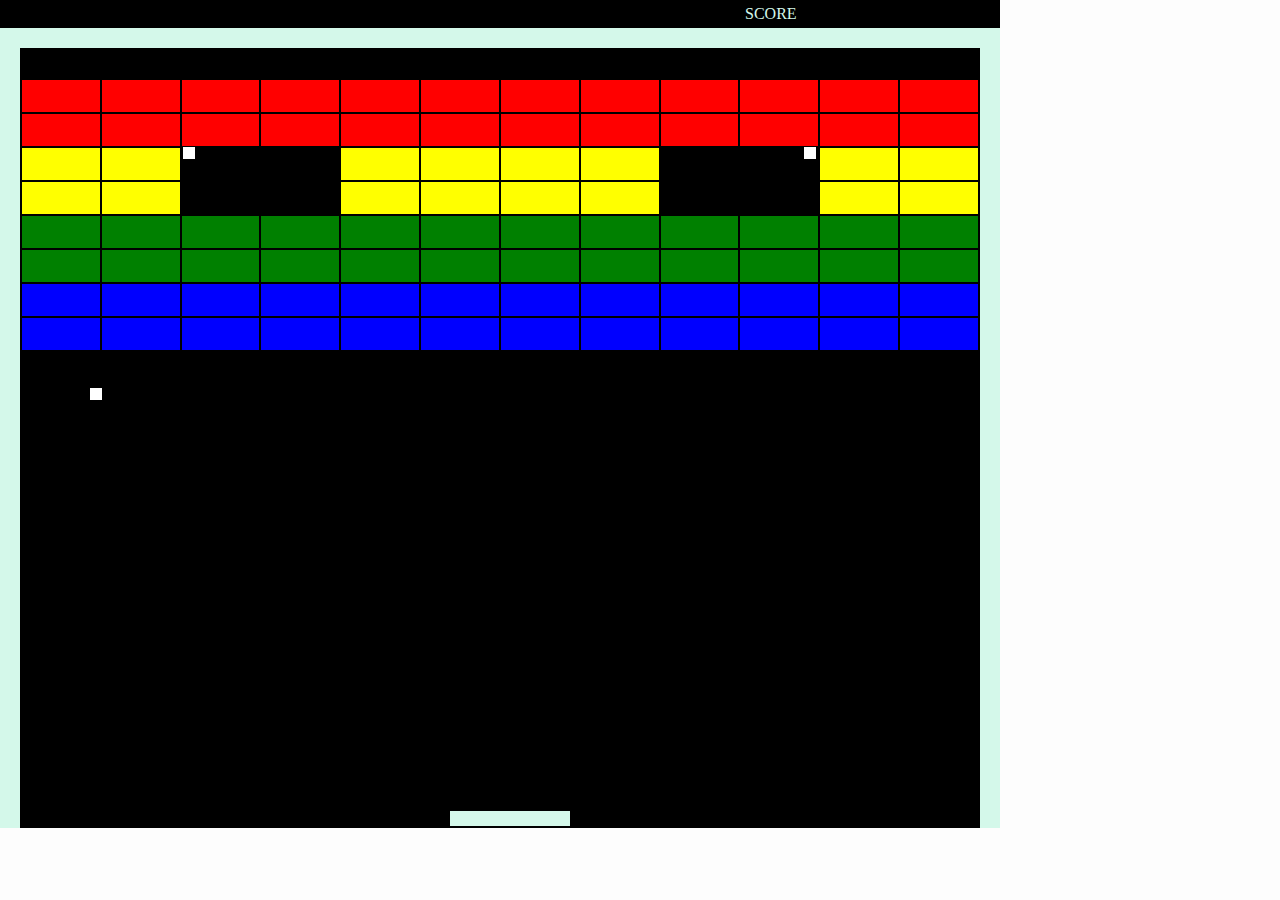
<file: bricks_game/index.html>
<!DOCTYPE html>
<html>

    <head>
    <link rel="stylesheet" href="style.css">
    </head>

    <body>

        
        <header>
            SCORE
        </header>


        <div class="greenbackground">
            <div class="playscreen">
                <table>
                    <tr>
                        <td class="red"></td>
                        <td class="red"></td>
                        <td class="red"></td>
                        <td class="red"></td>
                        <td class="red"></td>
                        <td class="red"></td>
                        <td class="red"></td>
                        <td class="red"></td>
                        <td class="red"></td>
                        <td class="red"></td>
                        <td class="red"></td>
                        <td class="red"></td>
                    </tr>
                    <tr>
                        <td class="red"></td>
                        <td class="red"></td>
                        <td class="red"></td>
                        <td class="red"></td>
                        <td class="red"></td>
                        <td class="red"></td>
                        <td class="red"></td>
                        <td class="red"></td>
                        <td class="red"></td>
                        <td class="red"></td>
                        <td class="red"></td>
                        <td class="red"></td>
                    </tr>
                    <tr>
                        <td class="yellow"></td>
                        <td class="yellow"></td>
                        <td class="black">
                            <div class="square"></div>
                        </td>
                        <td class="black"></td>
                        <td class="yellow"></td>
                        <td class="yellow"></td>
                        <td class="yellow"></td>
                        <td class="yellow"></td>
                        <td class="black"></td>
                        <td class="black">
                            <div class="square2"></div>
                        </td>
                        <td class="yellow"></td>
                        <td class="yellow"></td>
                    </tr>
                    <tr>
                        <td class="yellow"></td>
                        <td class="yellow"></td>
                        <td class="black"></td>
                        <td class="black"></td>
                        <td class="yellow"></td>
                        <td class="yellow"></td>
                        <td class="yellow"></td>
                        <td class="yellow"></td>
                        <td class="black"></td>
                        <td class="black"></td>
                        <td class="yellow"></td>
                        <td class="yellow"></td>
                    </tr>
                    <tr>
                        <td class="green"></td>
                        <td class="green"></td>
                        <td class="green"></td>
                        <td class="green"></td>
                        <td class="green"></td>
                        <td class="green"></td>
                        <td class="green"></td>
                        <td class="green"></td>
                        <td class="green"></td>
                        <td class="green"></td>
                        <td class="green"></td>
                        <td class="green"></td>
                    </tr>
                    <tr>
                        <td class="green"></td>
                        <td class="green"></td>
                        <td class="green"></td>
                        <td class="green"></td>
                        <td class="green"></td>
                        <td class="green"></td>
                        <td class="green"></td>
                        <td class="green"></td>
                        <td class="green"></td>
                        <td class="green"></td>
                        <td class="green"></td>
                        <td class="green"></td>
                    </tr>
                    <tr>
                        <td class="blue"></td>
                        <td class="blue"></td>
                        <td class="blue"></td>
                        <td class="blue"></td>
                        <td class="blue"></td>
                        <td class="blue"></td>
                        <td class="blue"></td>
                        <td class="blue"></td>
                        <td class="blue"></td>
                        <td class="blue"></td>
                        <td class="blue"></td>
                        <td class="blue"></td>
                    </tr>
                    <tr>
                        <td class="blue"></td>
                        <td class="blue"></td>
                        <td class="blue"></td>
                        <td class="blue"></td>
                        <td class="blue"></td>
                        <td class="blue"></td>
                        <td class="blue"></td>
                        <td class="blue"></td>
                        <td class="blue"></td>
                        <td class="blue"></td>
                        <td class="blue"></td>
                        <td class="blue"></td>
                    </tr>
                    <tr>
                        <td class="black">
                            <div class="square3"></div>
                        </td>

                        
                    </tr>
                </table>

            <div class="bar"></div>

            </div>
        </div>




    </body>

</html>
</file>
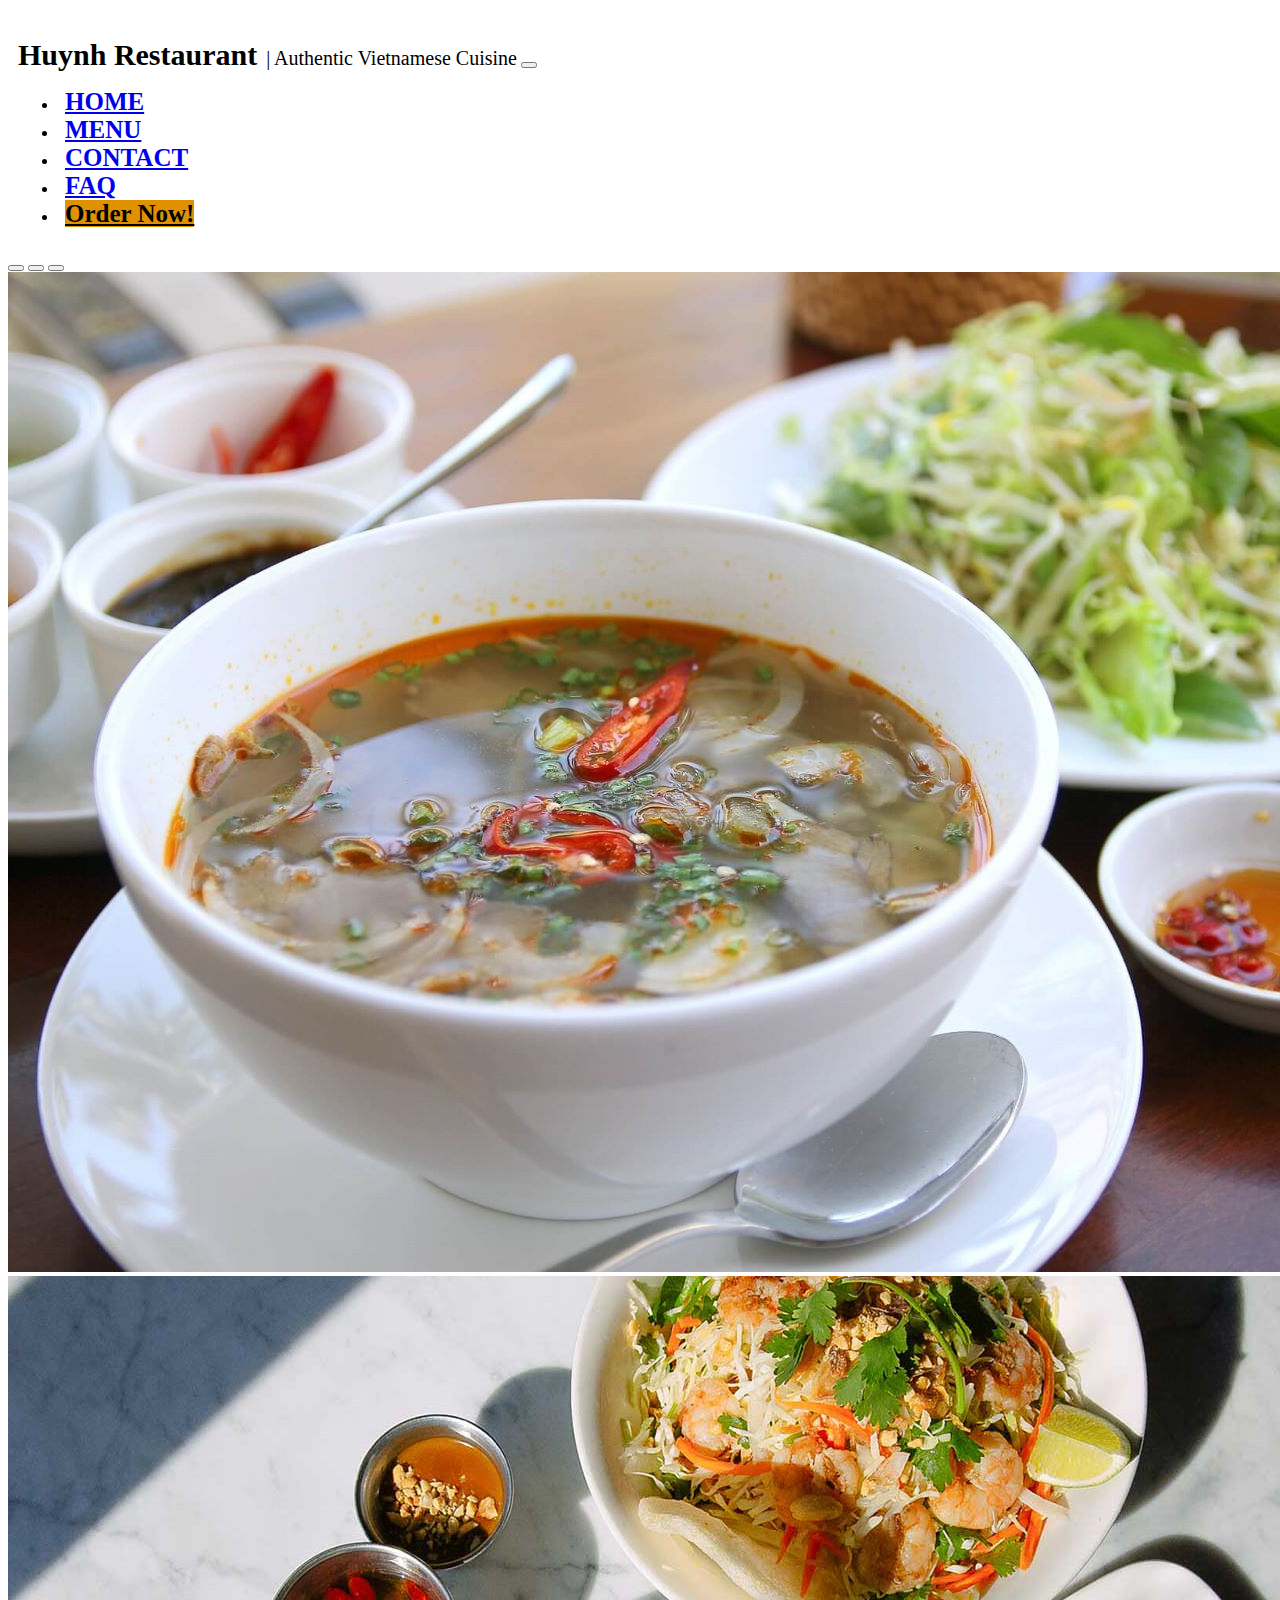
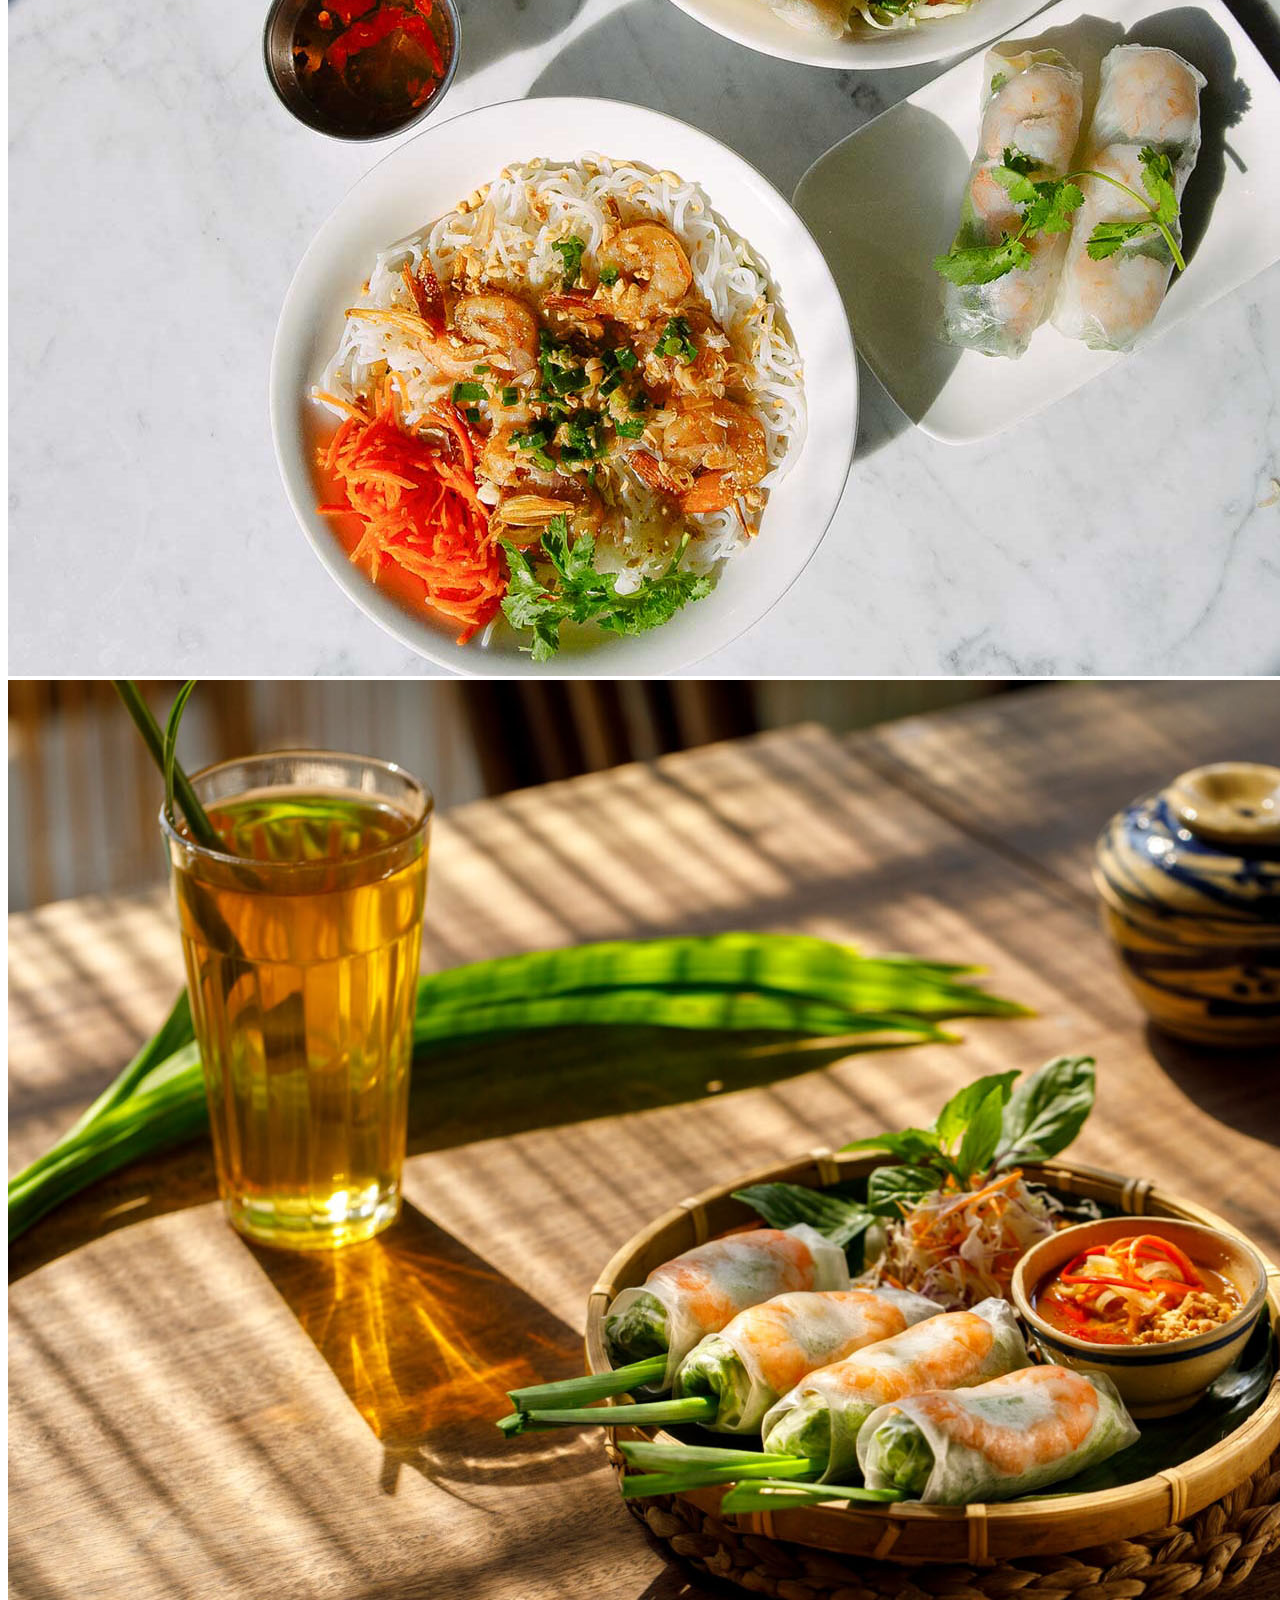
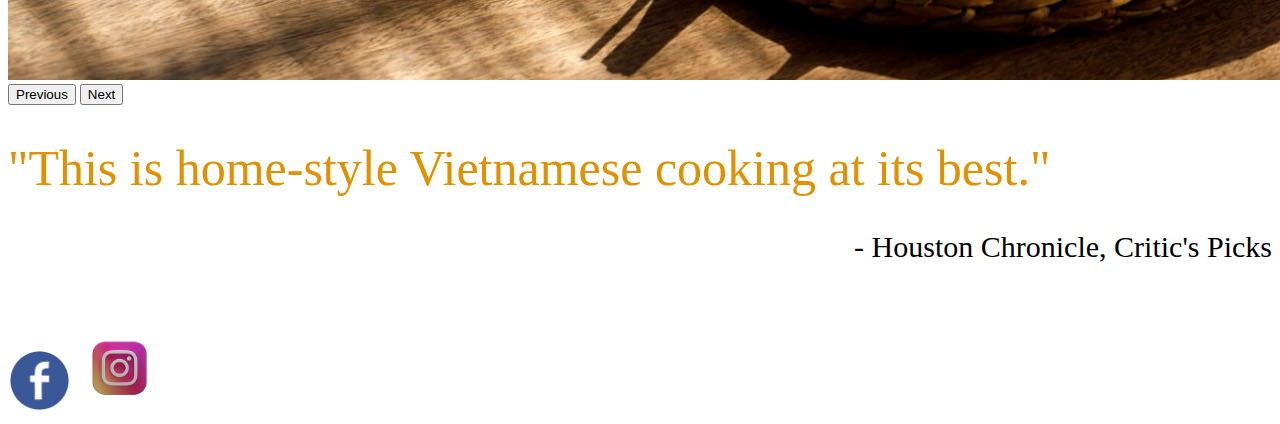
<file: Restaurant/index.html>
<!doctype html>
<html lang="en">
  <head>
    <!-- Required meta tags -->
    <meta charset="utf-8">
    <meta name="viewport" content="width=device-width, initial-scale=1">
    <link rel="stylesheet" href="style.css">

    <!-- Bootstrap CSS -->
    <link href="https://cdn.jsdelivr.net/npm/bootstrap@5.1.3/dist/css/bootstrap.min.css" rel="stylesheet" integrity="sha384-1BmE4kWBq78iYhFldvKuhfTAU6auU8tT94WrHftjDbrCEXSU1oBoqyl2QvZ6jIW3" crossorigin="anonymous">
    <script src=
    "https://ajax.googleapis.com/ajax/libs/jquery/3.4.1/jquery.min.js">
        </script>
        <script src=
    "https://cdnjs.cloudflare.com/ajax/libs/popper.js/1.16.0/umd/popper.min.js">
        </script>
        <script src=
    "https://maxcdn.bootstrapcdn.com/bootstrap/4.4.1/js/bootstrap.min.js">
        </script>
    <title>Huynh Restaurant</title>
  </head>


  <body>

    
    <!-- Navigation -->
    <nav class="navbar navbar-expand-md navbar-light bg-white sticky-top" id="navbar">
      <div class="container-fluid">
        <a id="rest_name">Huynh Restaurant</a>
        <a id="rest_sub">&nbsp;| Authentic Vietnamese Cuisine</a>
        <button class="navbar-toggler" type="button" data-toggle="collapse"
        data-target="#navbarResponsive">
            <span class="navbar-toggler-icon"></span>
        </button>
        <div class="collapse navbar-collapse" id="navbarResponsive">
            <ul class="navbar-nav ms-auto" id="nav_links">
              <li class="nav-item active">
                <a class="nav-link" href="index.html">HOME</a>
              </li>
              <li class="nav-item">
                <a class="nav-link" href="menu.html">MENU</a>
              </li>
              <li class="nav-item">
                <a class="nav-link" href="contact.html">CONTACT</a>
              </li>
              <li class="nav-item">
                <a class="nav-link" href="faq.html">FAQ</a>
              </li>
              <li id="buttonclick"class="nav-item">
                <a class="btn" href="#" role="button">Order Now!</a>
              </li>


            </ul>
        </div>
      </div>
    </nav>

    <!--Image Slider-->
    <div class="container-fluid">

      <div class="row px-4 mt-5">

        <div class="col-lg-6">
      
          <div id="carouselExampleIndicators" class="carousel slide" data-bs-ride="carousel">
            <div class="carousel-indicators">
              <button type="button" data-bs-target="#carouselExampleIndicators" data-bs-slide-to="0" class="active" aria-current="true" aria-label="Slide 1"></button>
              <button type="button" data-bs-target="#carouselExampleIndicators" data-bs-slide-to="1" aria-label="Slide 2"></button>
              <button type="button" data-bs-target="#carouselExampleIndicators" data-bs-slide-to="2" aria-label="Slide 3"></button>
            </div>
            <div class="carousel-inner">
              <div class="carousel-item active">
                <img src="images/vietfood1.jpg" class="rounded d-block w-100" alt="...">
              </div>
              <div class="carousel-item">
                <img src="images/vietfood2.jpg" class="rounded d-block w-100" alt="...">
              </div>
              <div class="carousel-item">
                <img src="images/vietfood3.jpg" class="rounded d-block w-100" alt="...">
              </div>
            </div>
            <button class="carousel-control-prev" type="button" data-bs-target="#carouselExampleIndicators" data-bs-slide="prev">
              <span class="carousel-control-prev-icon" aria-hidden="true"></span>
              <span class="visually-hidden">Previous</span>
            </button>
            <button class="carousel-control-next" type="button" data-bs-target="#carouselExampleIndicators" data-bs-slide="next">
              <span class="carousel-control-next-icon" aria-hidden="true"></span>
              <span class="visually-hidden">Next</span>
            </button>
          </div>
        </div>

        <div class="col-lg-6 my-auto">
          <h1 id="review">"This is home-style Vietnamese cooking at its best."</h1>
          <h3 id="reviewer">- Houston Chronicle, Critic's Picks</h3>

        </div>



      </div>
    </div>
    
    <div class="container-fluid" id="social_icon">
      <a style="color: white;" href="https://www.facebook.com/Huynh-Restaurant-160050900715260/" target="_blank">
        <img src="images/fbicon.png" style="width:5%" alt="...">
      </a>
      <img src="images/IGicon.png" alt="...">

    </div>



    <!-- Optional JavaScript; choose one of the two! -->

    <!-- Option 1: Bootstrap Bundle with Popper -->
    <script src="https://cdn.jsdelivr.net/npm/bootstrap@5.1.3/dist/js/bootstrap.bundle.min.js" integrity="sha384-ka7Sk0Gln4gmtz2MlQnikT1wXgYsOg+OMhuP+IlRH9sENBO0LRn5q+8nbTov4+1p" crossorigin="anonymous"></script>

    <!-- Option 2: Separate Popper and Bootstrap JS -->
    <!--
    <script src="https://cdn.jsdelivr.net/npm/@popperjs/core@2.10.2/dist/umd/popper.min.js" integrity="sha384-7+zCNj/IqJ95wo16oMtfsKbZ9ccEh31eOz1HGyDuCQ6wgnyJNSYdrPa03rtR1zdB" crossorigin="anonymous"></script>
    <script src="https://cdn.jsdelivr.net/npm/bootstrap@5.1.3/dist/js/bootstrap.min.js" integrity="sha384-QJHtvGhmr9XOIpI6YVutG+2QOK9T+ZnN4kzFN1RtK3zEFEIsxhlmWl5/YESvpZ13" crossorigin="anonymous"></script>
    -->
  </body>
</html>
</file>
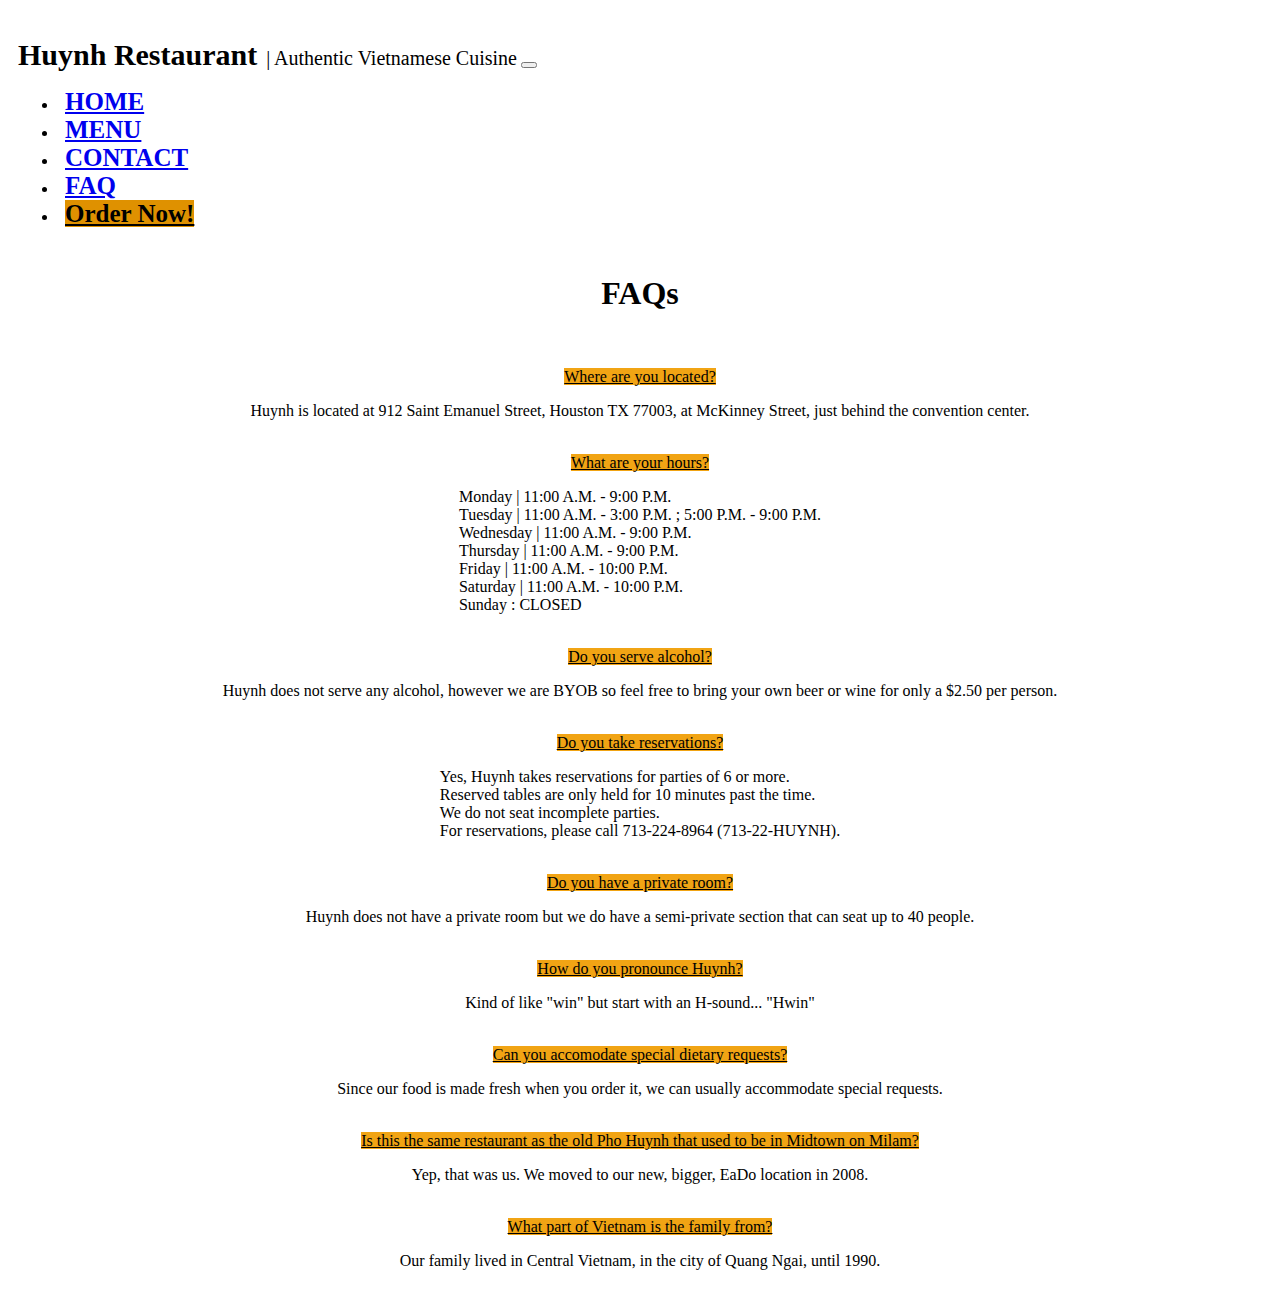
<file: Restaurant/faq.html>
<!doctype html>
<html lang="en">
  <head>
    <!-- Required meta tags -->
    <meta charset="utf-8">
    <meta name="viewport" content="width=device-width, initial-scale=1">
    <link rel="stylesheet" href="style.css">

    <!-- Bootstrap CSS -->
    <link href="https://cdn.jsdelivr.net/npm/bootstrap@5.1.3/dist/css/bootstrap.min.css" rel="stylesheet" integrity="sha384-1BmE4kWBq78iYhFldvKuhfTAU6auU8tT94WrHftjDbrCEXSU1oBoqyl2QvZ6jIW3" crossorigin="anonymous">
    <script src=
    "https://ajax.googleapis.com/ajax/libs/jquery/3.4.1/jquery.min.js">
        </script>
        <script src=
    "https://cdnjs.cloudflare.com/ajax/libs/popper.js/1.16.0/umd/popper.min.js">
        </script>
        <script src=
    "https://maxcdn.bootstrapcdn.com/bootstrap/4.4.1/js/bootstrap.min.js">
        </script>
    <title>Hello, world!</title>
  </head>
  <body>

    
    <!-- Navigation -->
    <nav class="navbar navbar-expand-md navbar-light bg-white sticky-top" id="navbar">
      <div class="container-fluid">
        <a id="rest_name">Huynh Restaurant</a>
        <a id="rest_sub">&nbsp;| Authentic Vietnamese Cuisine</a>
        <button class="navbar-toggler" type="button" data-toggle="collapse"
        data-target="#navbarResponsive">
            <span class="navbar-toggler-icon"></span>
        </button>
        <div class="collapse navbar-collapse" id="navbarResponsive">
            <ul class="navbar-nav ms-auto" id="nav_links">
              <li class="nav-item active">
                <a class="nav-link" href="index.html">HOME</a>
              </li>
              <li class="nav-item">
                <a class="nav-link" href="menu.html">MENU</a>
              </li>
              <li class="nav-item">
                <a class="nav-link" href="contact.html">CONTACT</a>
              </li>
              <li class="nav-item">
                <a class="nav-link" href="faq.html">FAQ</a>
              </li>
              <li id="buttonclick"class="nav-item">
                <a class="btn" href="#" role="button">Order Now!</a>
              </li>


            </ul>
        </div>
      </div>
    </nav>
    

    <div id="faq-box">
        <h1>FAQs</h1>
        <br />
        <p>
            <a class="btn" data-bs-toggle="collapse" href="#question_1" role="button" aria-expanded="false" aria-controls="collapseExample">
                Where are you located?
            </a>
        </p>
        <div class="collapse" id="question_1">
            <div class="card card-body">
                Huynh is located at 912 Saint Emanuel Street, Houston TX 77003, at McKinney Street, just behind the convention center.
            </div>
        </div>
        <br />
        <p>
            <a class="btn" data-bs-toggle="collapse" href="#question_2" role="button" aria-expanded="false" aria-controls="collapseExample">
                What are your hours?
            </a>
        </p>
        <div class="collapse" id="question_2">
            <div class="card card-body">
                Monday | 11:00 A.M. - 9:00 P.M. <br />
                Tuesday | 11:00 A.M. - 3:00 P.M. ; 5:00 P.M. - 9:00 P.M. <br />
                Wednesday | 11:00 A.M. - 9:00 P.M. <br />
                Thursday | 11:00 A.M. - 9:00 P.M. <br />
                Friday | 11:00 A.M. - 10:00 P.M. <br />
                Saturday  | 11:00 A.M. - 10:00 P.M. <br />
                Sunday : CLOSED
            </div>
        </div>
        <br />
        <p>
            <a class="btn" data-bs-toggle="collapse" href="#question_3" role="button" aria-expanded="false" aria-controls="collapseExample">
                Do you serve alcohol?
            </a>
        </p>
        <div class="collapse" id="question_3">
            <div class="card card-body">
                Huynh does not serve any alcohol, however we are BYOB so feel free to bring your own beer or wine for only a $2.50 per person.
            </div>
        </div>
        <br />
            <p>
                <a class="btn" data-bs-toggle="collapse" href="#question_4" role="button" aria-expanded="false" aria-controls="collapseExample">
                    Do you take reservations?
                </a>
            </p>
            <div class="collapse" id="question_4">
                <div class="card card-body">
                    Yes, Huynh takes reservations for parties of 6 or more. <br />
                    Reserved tables are only held for 10 minutes past the time. <br />
                    We do not seat incomplete parties. <br />
                    For reservations, please call 713-224-8964 (713-22-HUYNH). <br />
                </div>
            </div>
        <br />
            <p>
                <a class="btn" data-bs-toggle="collapse" href="#question_5" role="button" aria-expanded="false" aria-controls="collapseExample">
                    Do you have a private room?
                </a>
            </p>
            <div class="collapse" id="question_5">
                <div class="card card-body">
                    Huynh does not have a private room but we do have a semi-private section that can seat up to 40 people.
                </div>
            </div>
        <br />
            <p>
                <a class="btn" data-bs-toggle="collapse" href="#question_6" role="button" aria-expanded="false" aria-controls="collapseExample">
                    How do you pronounce Huynh?
                </a>
            </p>
            <div class="collapse" id="question_6">
                <div class="card card-body">
                    Kind of like "win" but start with an H-sound... "Hwin"
                </div>
            </div>
        <br />

            <p>
                <a class="btn" data-bs-toggle="collapse" href="#question_7" role="button" aria-expanded="false" aria-controls="collapseExample">
                    Can you accomodate special dietary requests?
                </a>
            </p>
            <div class="collapse" id="question_7">
                <div class="card card-body">
                    Since our food is made fresh when you order it, we can usually accommodate special requests.
                </div>
            </div>
        <br />

            <p>
                <a class="btn" data-bs-toggle="collapse" href="#question_8" role="button" aria-expanded="false" aria-controls="collapseExample">
                    Is this the same restaurant as the old Pho Huynh that used to be in Midtown on Milam?
                </a>
            </p>
            <div class="collapse" id="question_8">
                <div class="card card-body">
                    Yep, that was us. We moved to our new, bigger, EaDo location in 2008.
                </div>
            </div>
        <br />

            <p>
                <a class="btn" data-bs-toggle="collapse" href="#question_9" role="button" aria-expanded="false" aria-controls="collapseExample">
                    What part of Vietnam is the family from?
                </a>
            </p>
            <div class="collapse" id="question_9">
                <div class="card card-body">
                    Our family lived in Central Vietnam, in the city of Quang Ngai, until 1990.
                </div>
            </div>
        <br />
    </div>
    <!-- Optional JavaScript; choose one of the two! -->

    <!-- Option 1: Bootstrap Bundle with Popper -->
    <script src="https://cdn.jsdelivr.net/npm/bootstrap@5.1.3/dist/js/bootstrap.bundle.min.js" integrity="sha384-ka7Sk0Gln4gmtz2MlQnikT1wXgYsOg+OMhuP+IlRH9sENBO0LRn5q+8nbTov4+1p" crossorigin="anonymous"></script>

    <!-- Option 2: Separate Popper and Bootstrap JS -->
    <!--
    <script src="https://cdn.jsdelivr.net/npm/@popperjs/core@2.10.2/dist/umd/popper.min.js" integrity="sha384-7+zCNj/IqJ95wo16oMtfsKbZ9ccEh31eOz1HGyDuCQ6wgnyJNSYdrPa03rtR1zdB" crossorigin="anonymous"></script>
    <script src="https://cdn.jsdelivr.net/npm/bootstrap@5.1.3/dist/js/bootstrap.min.js" integrity="sha384-QJHtvGhmr9XOIpI6YVutG+2QOK9T+ZnN4kzFN1RtK3zEFEIsxhlmWl5/YESvpZ13" crossorigin="anonymous"></script>
    -->
  </body>
</html>
</file>
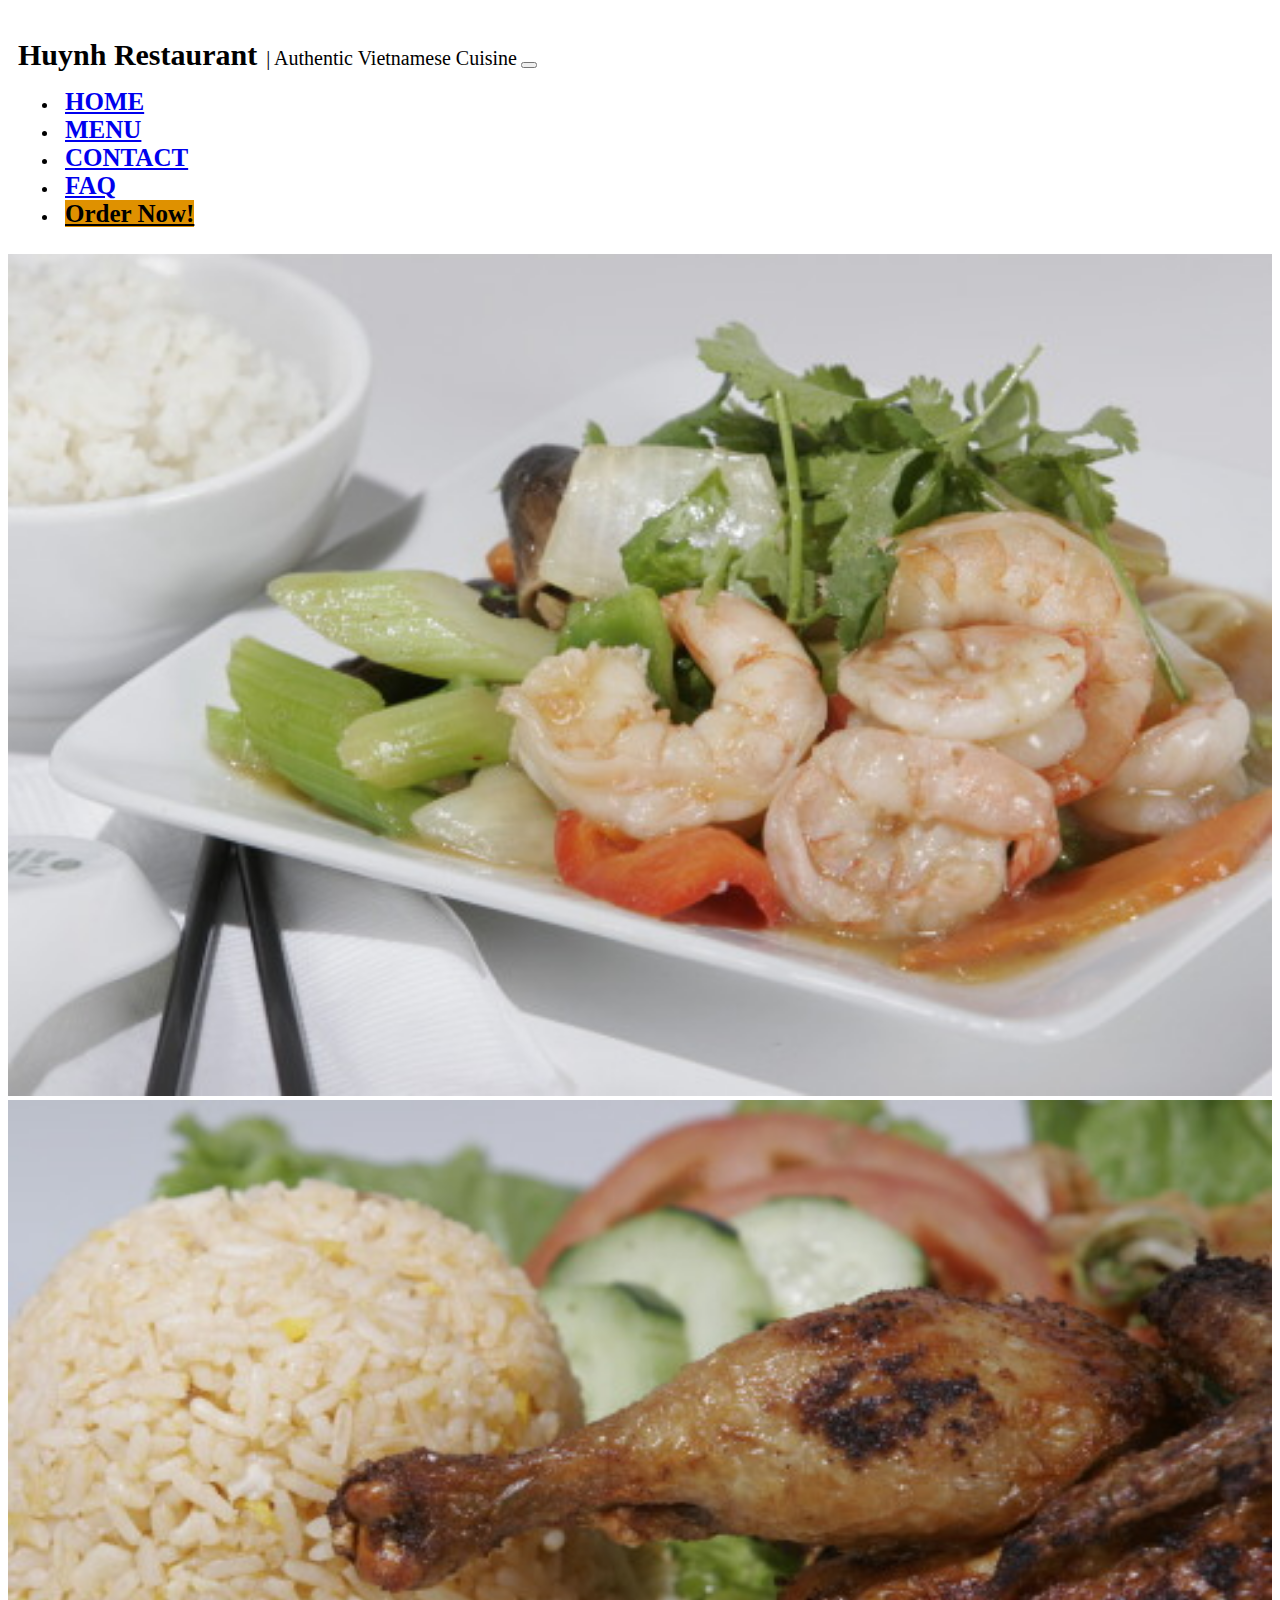
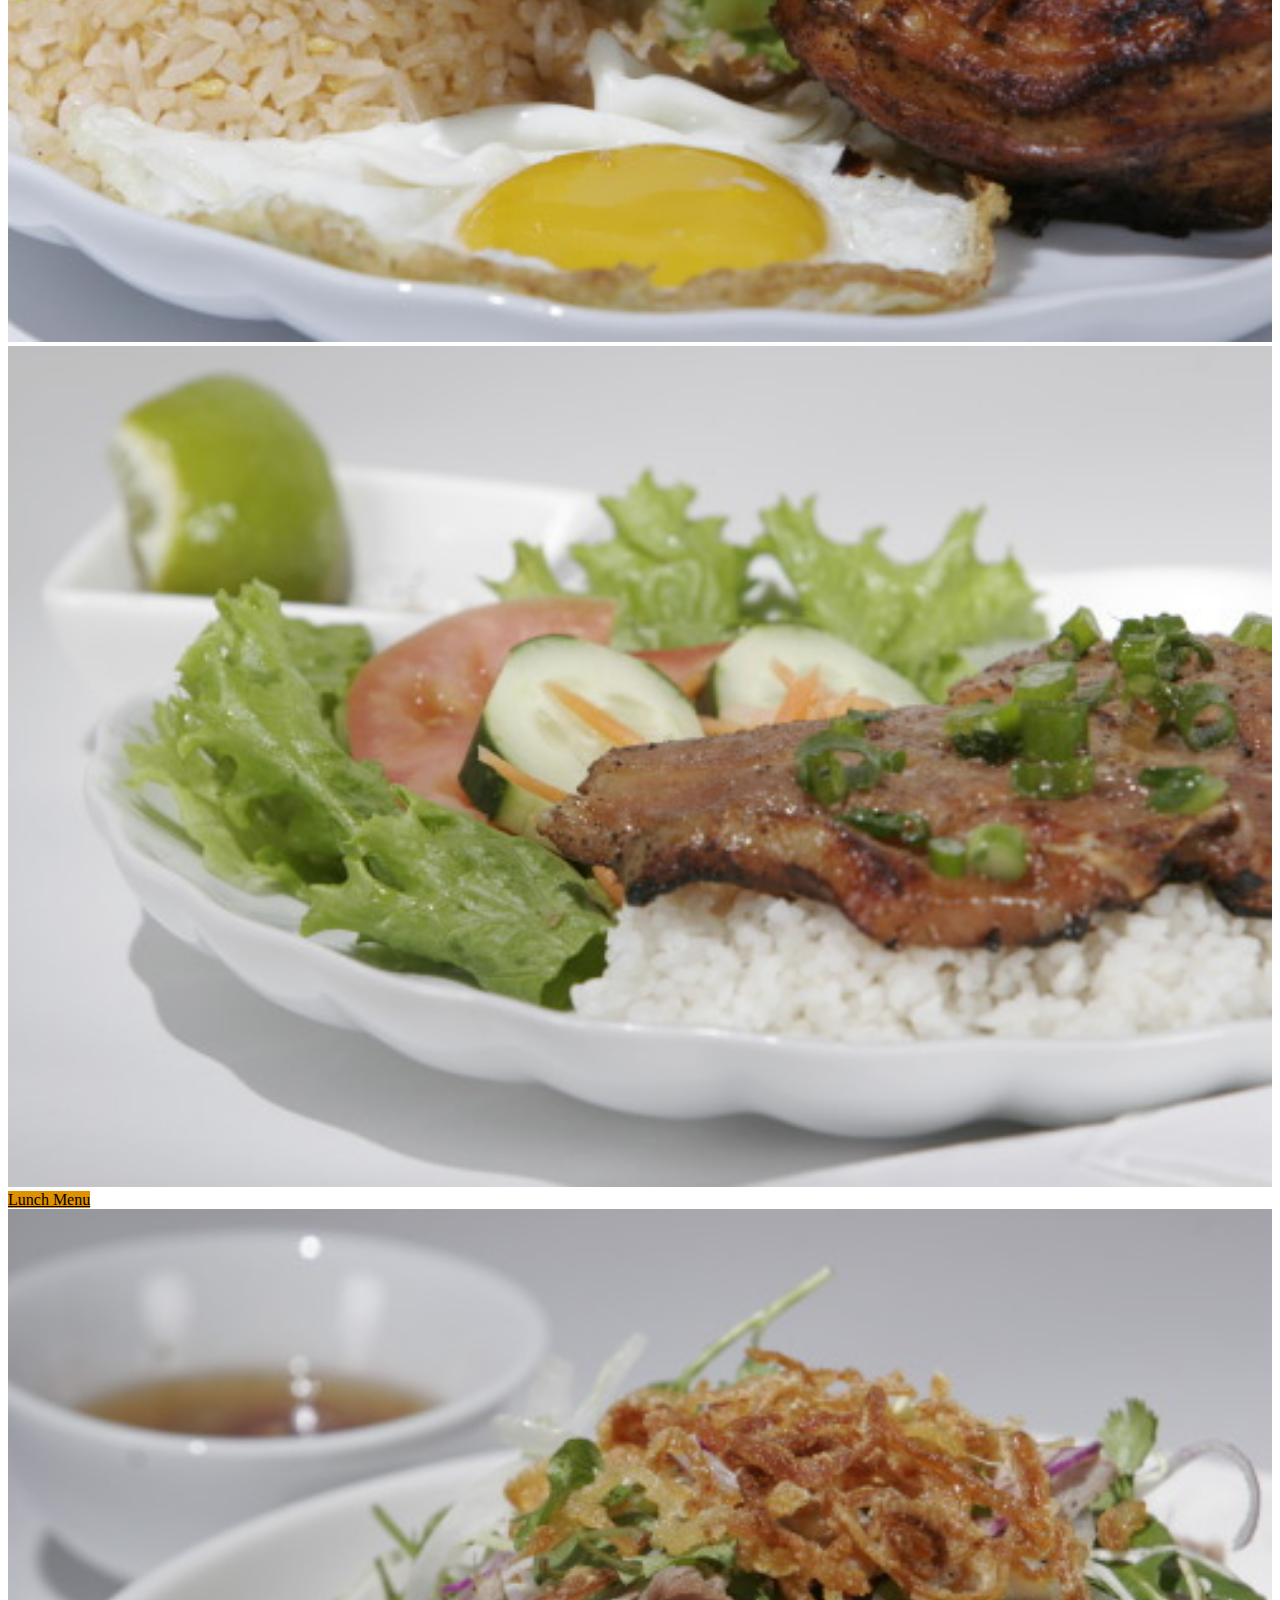
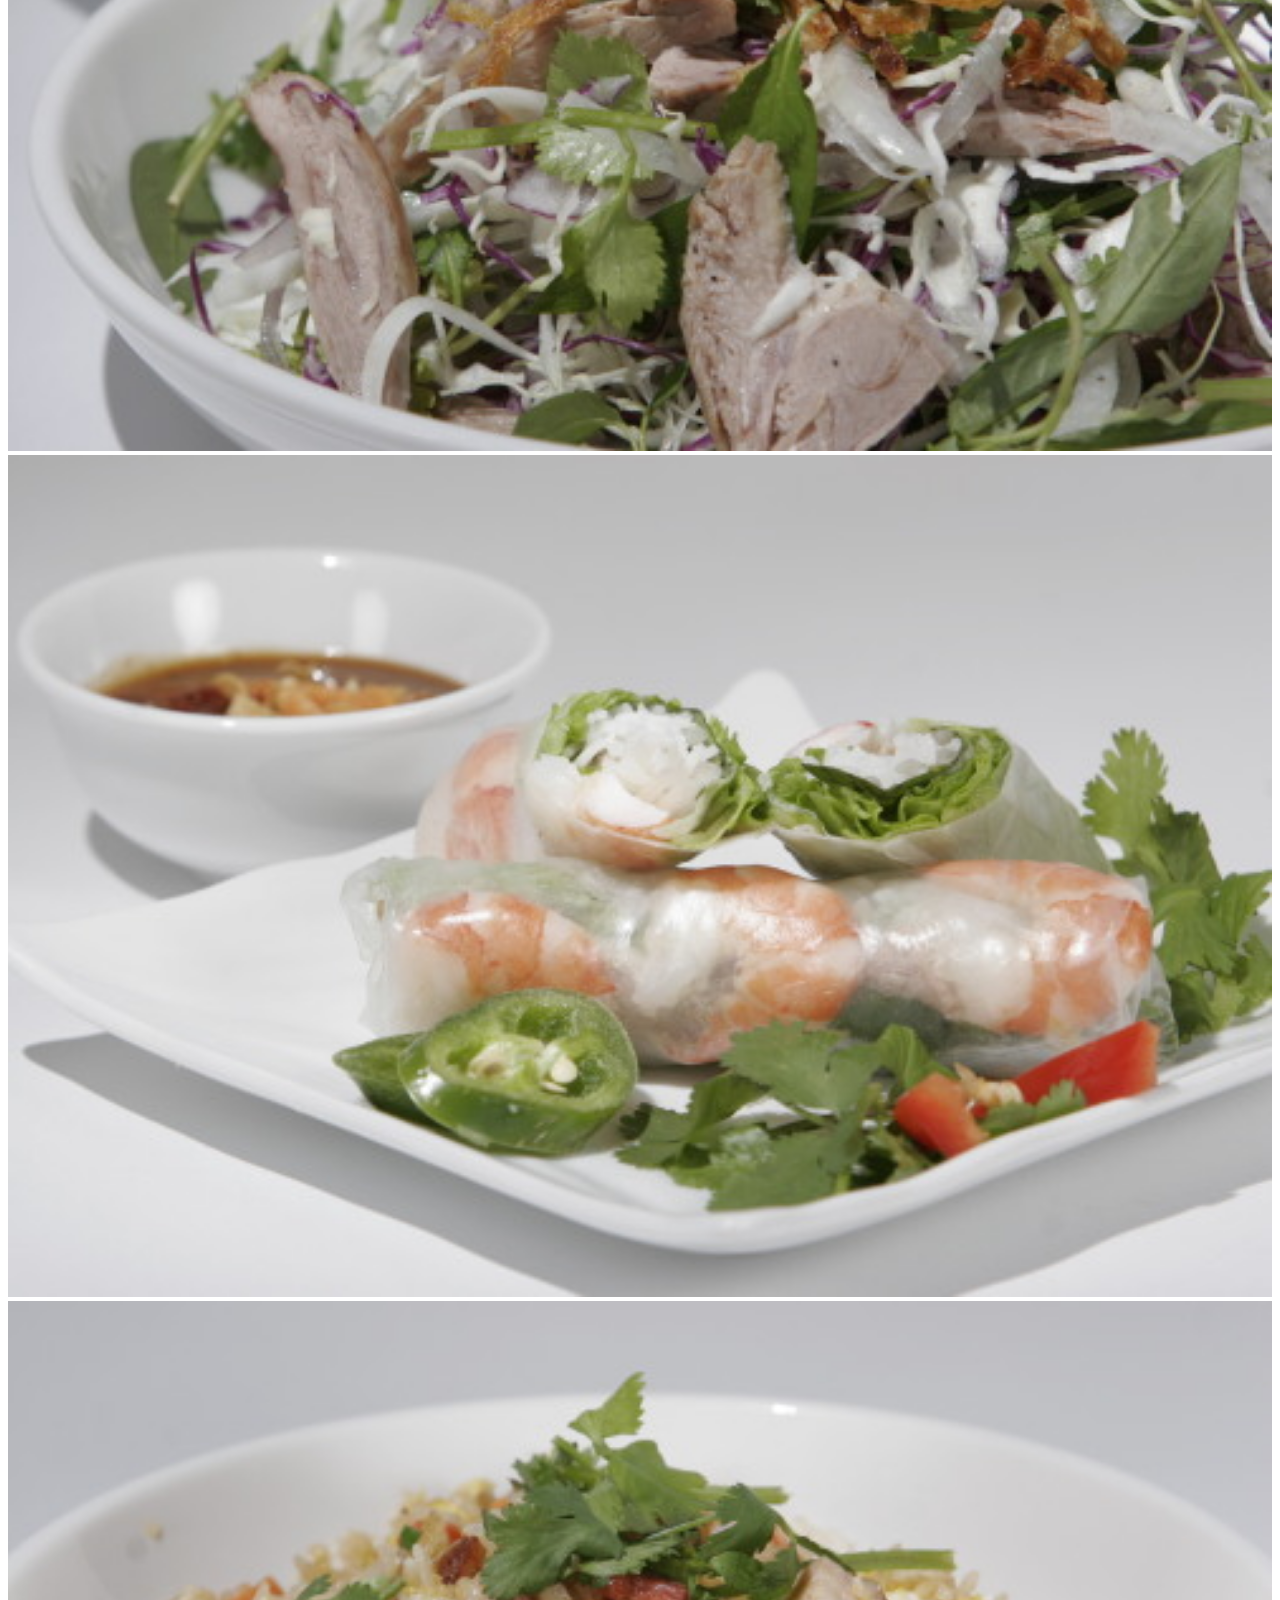
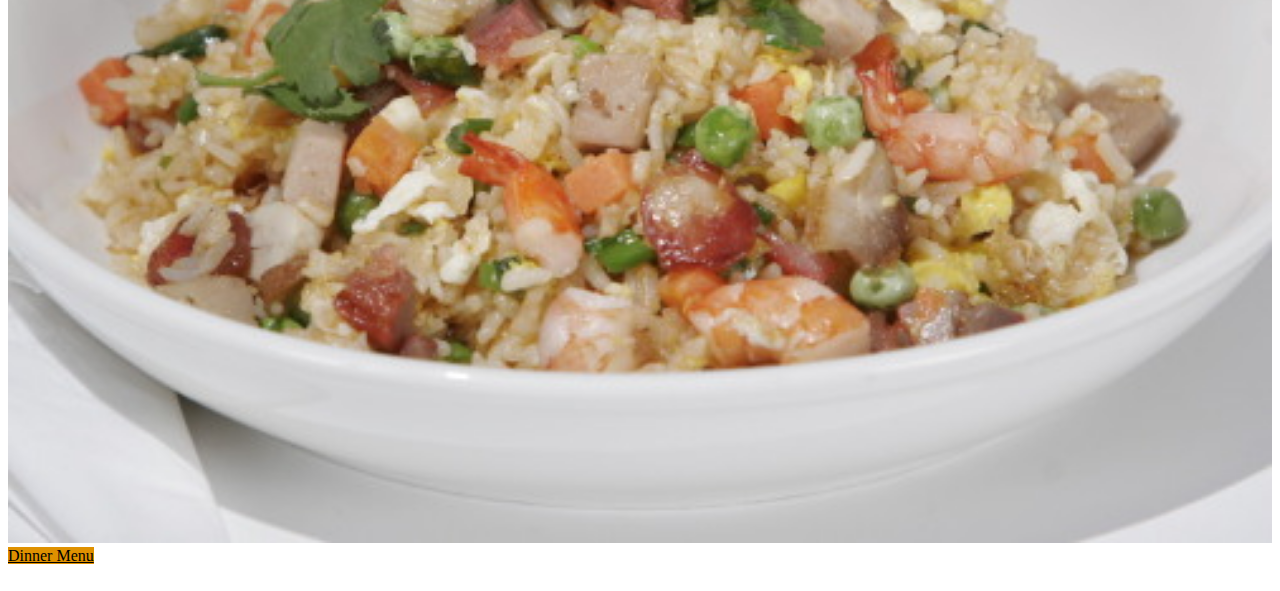
<file: Restaurant/menu.html>
<!doctype html>
<html lang="en">
  <head>
    <!-- Required meta tags -->
    <meta charset="utf-8">
    <meta name="viewport" content="width=device-width, initial-scale=1">
    <link rel="stylesheet" href="style.css">

    <!-- Bootstrap CSS -->
    <link href="https://cdn.jsdelivr.net/npm/bootstrap@5.1.3/dist/css/bootstrap.min.css" rel="stylesheet" integrity="sha384-1BmE4kWBq78iYhFldvKuhfTAU6auU8tT94WrHftjDbrCEXSU1oBoqyl2QvZ6jIW3" crossorigin="anonymous">
    <script src=
    "https://ajax.googleapis.com/ajax/libs/jquery/3.4.1/jquery.min.js">
        </script>
        <script src=
    "https://cdnjs.cloudflare.com/ajax/libs/popper.js/1.16.0/umd/popper.min.js">
        </script>
        <script src=
    "https://maxcdn.bootstrapcdn.com/bootstrap/4.4.1/js/bootstrap.min.js">
        </script>
    <title>Hello, world!</title>
  </head>
  <body>

    
    <!-- Navigation -->
    <nav class="navbar navbar-expand-md navbar-light bg-white sticky-top" id="navbar">
      <div class="container-fluid">
        <a id="rest_name">Huynh Restaurant</a>
        <a id="rest_sub">&nbsp;| Authentic Vietnamese Cuisine</a>
        <button class="navbar-toggler" type="button" data-toggle="collapse"
        data-target="#navbarResponsive">
            <span class="navbar-toggler-icon"></span>
        </button>
        <div class="collapse navbar-collapse" id="navbarResponsive">
            <ul class="navbar-nav ms-auto" id="nav_links">
              <li class="nav-item active">
                <a class="nav-link" href="index.html">HOME</a>
              </li>
              <li class="nav-item">
                <a class="nav-link" href="menu.html">MENU</a>
              </li>
              <li class="nav-item">
                <a class="nav-link" href="contact.html">CONTACT</a>
              </li>
              <li class="nav-item">
                <a class="nav-link" href="faq.html">FAQ</a>
              </li>
              <li id="buttonclick"class="nav-item">
                <a class="btn" href="#" role="button">Order Now!</a>
              </li>

            </ul>
        </div>
      </div>
    </nav>

    <div class="container-fluid">

        <div class="row px-4 mt-5" id="menu_img_container">
            
            <div class="col-lg-4">
                <img src="images/shrimp2.jpg" class="rounded">
            </div>

            <div class="col-lg-4 my-auto">
                <img src="images/phoenix3.jpg" class="rounded">
            </div>

            <div class="col-lg-4 my-auto">
                <img src="images/chop2.jpg" class="rounded">
            </div>

        </div>
        <div  id="menu_carousel_1">
            <div id="carouselExampleIndicators" class="carousel slide" data-bs-ride="carousel">
                <div class="carousel-indicators">
                <button type="button" data-bs-target="#carouselExampleIndicators" data-bs-slide-to="0" class="active" aria-current="true" aria-label="Slide 1"></button>
                <button type="button" data-bs-target="#carouselExampleIndicators" data-bs-slide-to="1" aria-label="Slide 2"></button>
                <button type="button" data-bs-target="#carouselExampleIndicators" data-bs-slide-to="2" aria-label="Slide 3"></button>
                </div>
                <div class="carousel-inner">
                <div class="carousel-item active">
                    <img src="images/shrimp2.jpg" class="rounded d-block w-100" alt="...">
                </div>
                <div class="carousel-item">
                    <img src="images/phoenix3.jpg" class="rounded d-block w-100" alt="...">
                </div>
                <div class="carousel-item">
                    <img src="images/chop2.jpg" class="rounded d-block w-100" alt="...">
                </div>
                </div>
                <button class="carousel-control-prev" type="button" data-bs-target="#carouselExampleIndicators" data-bs-slide="prev">
                <span class="carousel-control-prev-icon" aria-hidden="true"></span>
                <span class="visually-hidden">Previous</span>
                </button>
                <button class="carousel-control-next" type="button" data-bs-target="#carouselExampleIndicators" data-bs-slide="next">
                <span class="carousel-control-next-icon" aria-hidden="true"></span>
                <span class="visually-hidden">Next</span>
                </button>
            </div>
            </div>
    
        </div>
        </div>
        
        <div id="buttonclick" class="row px-4 mt-5">
            <div class="d-grid gap-2">
                <a href="images/LUNCH_MENU_21.pdf" target="_blank" class="btn" type="button">Lunch Menu</a>
              </div>
        </div>
        
        <div class="row px-4 mt-5" id="menu_img_container">
            
            <div class="col-lg-4">
                <img src="images/duck3.jpg" class="rounded">
            </div>

            <div class="col-lg-4 my-auto">
                <img src="images/gc2.jpg" class="rounded">
            </div>

            <div class="col-lg-4 my-auto">
                <img src="images/cc1.jpg" class="rounded">
            </div>

            <div id="menu_carousel_2">
                <div id="carouselExampleIndicators2" class="carousel slide" data-bs-ride="carousel">
                    <div class="carousel-indicators">
                    <button type="button" data-bs-target="#carouselExampleIndicators2" data-bs-slide-to="0" class="active" aria-current="true" aria-label="Slide 1"></button>
                    <button type="button" data-bs-target="#carouselExampleIndicators2" data-bs-slide-to="1" aria-label="Slide 2"></button>
                    <button type="button" data-bs-target="#carouselExampleIndicators2" data-bs-slide-to="2" aria-label="Slide 3"></button>
                    </div>
                    <div class="carousel-inner">
                    <div class="carousel-item active">
                        <img src="images/duck3.jpg" class="rounded d-block w-100" alt="...">
                    </div>
                    <div class="carousel-item">
                        <img src="images/gc2.jpg" class="rounded d-block w-100" alt="...">
                    </div>
                    <div class="carousel-item">
                        <img src="images/cc1.jpg" class="rounded d-block w-100" alt="...">
                    </div>
                    </div>
                    <button class="carousel-control-prev" type="button" data-bs-target="#carouselExampleIndicators2" data-bs-slide="prev">
                    <span class="carousel-control-prev-icon" aria-hidden="true"></span>
                    <span class="visually-hidden">Previous</span>
                    </button>
                    <button class="carousel-control-next" type="button" data-bs-target="#carouselExampleIndicators2" data-bs-slide="next">
                    <span class="carousel-control-next-icon" aria-hidden="true"></span>
                    <span class="visually-hidden">Next</span>
                    </button>
                </div>
                </div>
            </div>
        </div>
        
        <div id="buttonclick" class="row px-4 mt-5">
            <div class="d-grid gap-2">
                <a href="images/DINNER_MENU_21.pdf" target="_blank" class="btn" type="button">Dinner Menu</a>
              </div>
        </div>

        <br />
    
    
    <!-- </div>
    <div  id="menu_carousel_1">
        <div id="carouselExampleIndicators" class="carousel slide" data-bs-ride="carousel">
            <div class="carousel-indicators">
            <button type="button" data-bs-target="#carouselExampleIndicators" data-bs-slide-to="0" class="active" aria-current="true" aria-label="Slide 1"></button>
            <button type="button" data-bs-target="#carouselExampleIndicators" data-bs-slide-to="1" aria-label="Slide 2"></button>
            <button type="button" data-bs-target="#carouselExampleIndicators" data-bs-slide-to="2" aria-label="Slide 3"></button>
            </div>
            <div class="carousel-inner">
            <div class="carousel-item active">
                <img src="images/shrimp2.jpg" class="rounded d-block w-100" alt="...">
            </div>
            <div class="carousel-item">
                <img src="images/phoenix3.jpg" class="rounded d-block w-100" alt="...">
            </div>
            <div class="carousel-item">
                <img src="images/chop2.jpg" class="rounded d-block w-100" alt="...">
            </div>
            </div>
            <button class="carousel-control-prev" type="button" data-bs-target="#carouselExampleIndicators" data-bs-slide="prev">
            <span class="carousel-control-prev-icon" aria-hidden="true"></span>
            <span class="visually-hidden">Previous</span>
            </button>
            <button class="carousel-control-next" type="button" data-bs-target="#carouselExampleIndicators" data-bs-slide="next">
            <span class="carousel-control-next-icon" aria-hidden="true"></span>
            <span class="visually-hidden">Next</span>
            </button>
        </div>
        </div>

    </div> -->

    <!-- <div id="menu_carousel_2">
        <div id="carouselExampleIndicators" class="carousel slide" data-bs-ride="carousel">
            <div class="carousel-indicators">
            <button type="button" data-bs-target="#carouselExampleIndicators" data-bs-slide-to="0" class="active" aria-current="true" aria-label="Slide 1"></button>
            <button type="button" data-bs-target="#carouselExampleIndicators" data-bs-slide-to="1" aria-label="Slide 2"></button>
            <button type="button" data-bs-target="#carouselExampleIndicators" data-bs-slide-to="2" aria-label="Slide 3"></button>
            </div>
            <div class="carousel-inner">
            <div class="carousel-item active">
                <img src="images/duck3.jpg" class="rounded d-block w-100" alt="...">
            </div>
            <div class="carousel-item">
                <img src="images/gc2.jpg" class="rounded d-block w-100" alt="...">
            </div>
            <div class="carousel-item">
                <img src="images/cc1.jpg" class="rounded d-block w-100" alt="...">
            </div>
            </div>
            <button class="carousel-control-prev" type="button" data-bs-target="#carouselExampleIndicators" data-bs-slide="prev">
            <span class="carousel-control-prev-icon" aria-hidden="true"></span>
            <span class="visually-hidden">Previous</span>
            </button>
            <button class="carousel-control-next" type="button" data-bs-target="#carouselExampleIndicators" data-bs-slide="next">
            <span class="carousel-control-next-icon" aria-hidden="true"></span>
            <span class="visually-hidden">Next</span>
            </button>
        </div>
        </div>
    </div> -->

    <!-- Optional JavaScript; choose one of the two! -->

    <!-- Option 1: Bootstrap Bundle with Popper -->
    <script src="https://cdn.jsdelivr.net/npm/bootstrap@5.1.3/dist/js/bootstrap.bundle.min.js" integrity="sha384-ka7Sk0Gln4gmtz2MlQnikT1wXgYsOg+OMhuP+IlRH9sENBO0LRn5q+8nbTov4+1p" crossorigin="anonymous"></script>

    <!-- Option 2: Separate Popper and Bootstrap JS -->
    <!--
    <script src="https://cdn.jsdelivr.net/npm/@popperjs/core@2.10.2/dist/umd/popper.min.js" integrity="sha384-7+zCNj/IqJ95wo16oMtfsKbZ9ccEh31eOz1HGyDuCQ6wgnyJNSYdrPa03rtR1zdB" crossorigin="anonymous"></script>
    <script src="https://cdn.jsdelivr.net/npm/bootstrap@5.1.3/dist/js/bootstrap.min.js" integrity="sha384-QJHtvGhmr9XOIpI6YVutG+2QOK9T+ZnN4kzFN1RtK3zEFEIsxhlmWl5/YESvpZ13" crossorigin="anonymous"></script>
    -->
  </body>
</html>
</file>
<file: bricks_game/style.css>
body {
    background-color: rgb(253, 253, 253);
    width: 1000px;
    height: 800px;
    padding:0;
    margin:0;
}

.greenbackground{
    background-color: rgb(212, 248, 234);
    width: 1000px;
    height: 800px;
    position:absolute;
}

header {
    top: 0; 
    background-color: black;
    padding:5px; 
    width: 1000px;
    margin-left: -10px;
    color: rgb(212, 248, 234);
    text-indent: 75%;
}

.playscreen{
    background-color: black;
    height: 750px;
    margin: 20px 20px 0px 20px;
    padding-top: 30px;
}




td {
    height:30px;
    width:80px;
}
.red {
    background-color: red;
}

.yellow {
    background-color: yellow;
}

.black {
    background-color: black;
}

.green {
    background-color: green;
}

.blue{
    background-color: blue;
}

.bar{
    background-color: rgb(212, 248, 234);
    height:15px;
    width: 120px;
    position:absolute;
    bottom:0;
    left:45%;
    margin-bottom: 2px;
}

.square {
    background-color: white;
    height:12px;
    width:12px;
    position: absolute;
    top: 119px;
    
}

.square2 {
    background-color: white;
    height:12px;
    width:12px;
    position: absolute;
    top: 119px;
    right: 184px;
    
}

.square3 {
    background-color: white;
    height:12px;
    width:12px;
    position:absolute;
    top:45%;
    left:90px;
}
</file>
<file: Restaurant/style.css>
@media (min-width: 576px) and (max-width:768px) {
    #menu_carousel_1 {
        height: 24rem;
    }

    #menu_carousel_2 {
        height: 24rem;
    }

    #menu_img_container img{
        display:none;
    }
}



@media (min-width: 768px) and (max-width: 992px) {
    #menu_carousel_1 {
        height: 35rem;
    }

    #menu_carousel_2 {
        height: 35rem;
    }

    #menu_img_container img{
        display:none;
    }
}


@media (min-width: 992px){
    #menu_img_container img{
        width: 90%;

    }
    #menu_carousel_1{
        display:none;
    }
    #menu_carousel_2{
        display:none;
    }

    #contact_us_form{
        padding-top: 10px;
        padding-left: 120px;

    }

}




@media (min-width: 1200px) {
    #menu_img_container img{
        width:100%

    }
    #menu_carousel_1{
        display:none
    }
    #menu_carousel_2{
        display:none
    }

    #contact_us_form{
        padding-top: 10px;
        padding-left: 100px;

    }
    
}


@media (min-width: 1400px) {
    #menu_img_container img{
        width: 100%;

    }

    #menu_carousel_1{
        display:none
    }
    #menu_carousel_2{
        display:none
    }

    #contact_us_form{
        padding-top: 10px;
        padding-right:200px;
    }
    
}

#container{
    display:flex;
}


#rest_name{
    font-size: 30px;
    font-weight: 700;
}

#rest_sub{
    font-size: 20px;
}

#navbarResponsive ul li a{
    font-size: 25px;
    font-weight: 600;
}

#review{
    font-size: 50px;
    font-weight: 500;
    color:rgb(223, 145, 0);
    
    
}

#reviewer{
    font-size: 30px;
    font-weight: 400;
    text-align: right;
}

#review_container{
    padding-top: 50px;
}

#navbar{
    padding: 10px;
    padding-top: 30px;
}

#contact_us_form{
    padding-top: 10px;
}

#buttonclick button{
    color:rgb(0, 0, 0);
    background-color: rgb(223, 145, 0);
}

#buttonclick a{
    color:rgb(0, 0, 0);
    background-color: rgb(223, 145, 0);
}


#faq-box p a{
    color:rgb(0, 0, 0);
    background-color: rgb(241, 164, 20);
    width:60vw;
}

#faq-box{
    display:flex;
    flex-direction: column;
    align-items: center;
}

#social_icon img{
    width:7%;
    padding-top: 30px;
}

#map{
    display: flex;
    justify-content: center;
}

#nav_links li a{
    margin: 7px;
}
</file>
